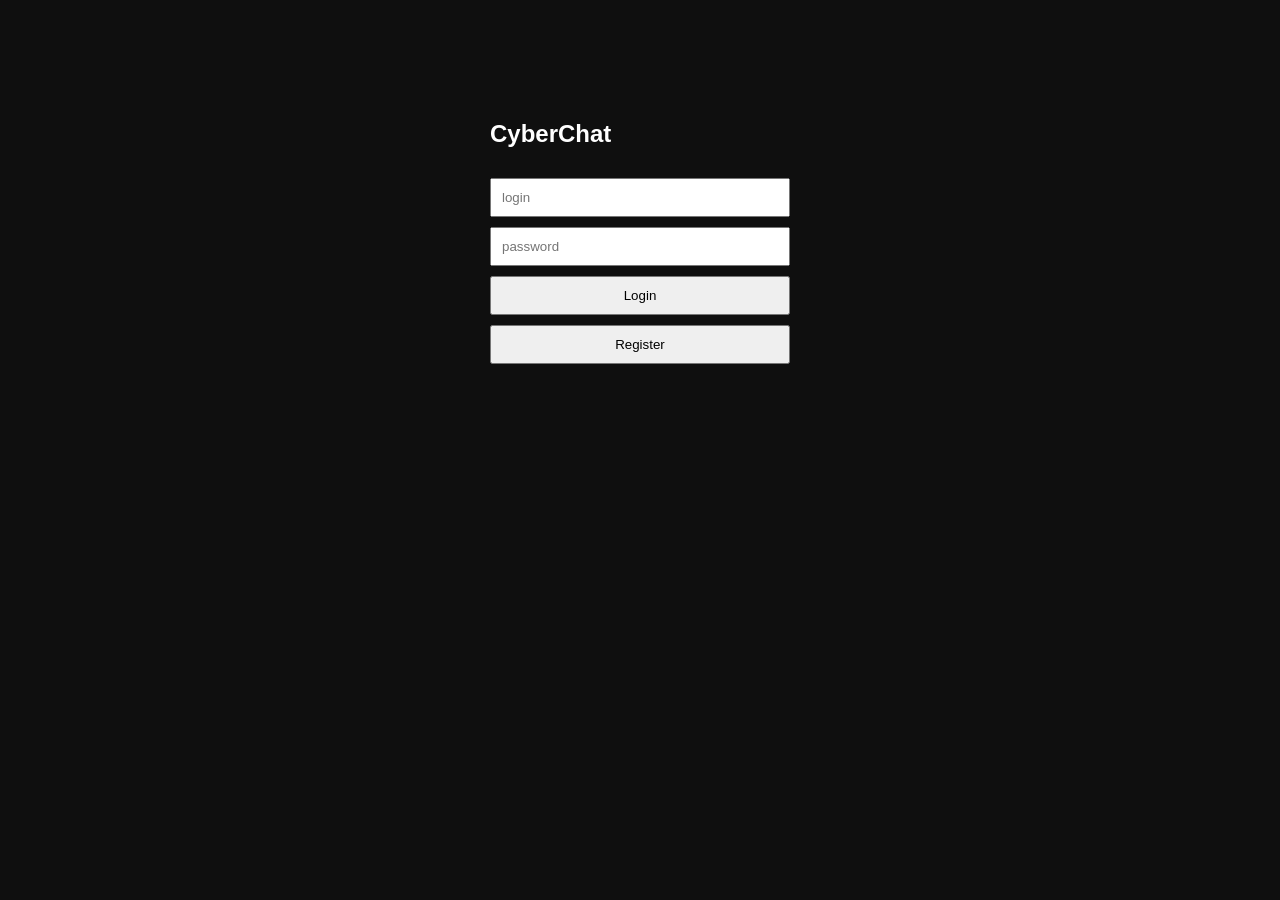
<file: static/index.html>
<!DOCTYPE html>
<html lang="ru">
<head>
<meta charset="UTF-8">
<title>CyberChat</title>
<link rel="stylesheet" href="/static/style.css">
</head>

<body>

<!-- AUTH -->
<div id="auth">
    <h2>CyberChat</h2>
    <input id="u" placeholder="login">
    <input id="p" placeholder="password" type="password">
    <button onclick="login()">Login</button>
    <button onclick="register()">Register</button>
</div>

<!-- APP -->
<div id="app" style="display:none">

    <!-- SIDEBAR -->
    <div id="sidebar">
        <h3>Users</h3>
        <div id="users"></div>

        <!-- ADD BUTTON -->
        <div id="addBtn" onclick="openAdd()">+</div>
    </div>

    <!-- CHAT -->
    <div id="chat">
        <div id="chatHeader">
            <span id="chatName">Select user</span>
            <div id="settingsBtn" onclick="openSettings()">⚙</div>
        </div>

        <div id="messages"></div>

        <div id="inputBar">
            <input id="msg" placeholder="message">
            <button onclick="send()">Send</button>
        </div>
    </div>

</div>

<!-- ADD USER MODAL -->
<div id="addModal" class="modal">
    <div class="modalContent">
        <h3>Add user</h3>
        <input id="newUser" placeholder="username">
        <button onclick="addUser()">Add</button>
        <button onclick="closeAdd()">Close</button>
    </div>
</div>

<!-- SETTINGS MODAL -->
<div id="settingsModal" class="modal">
    <div class="modalContent">
        <h3>Settings</h3>
        <button onclick="logout()">Logout</button>
        <button onclick="closeSettings()">Close</button>
    </div>
</div>

<script src="/static/script.js"></script>
</body>
</html>
</file>
<file: static/style.css>
body {
    margin: 0;
    font-family: Arial;
    background: #0f0f0f;
    color: white;
}

#auth {
    width: 300px;
    margin: 100px auto;
    display: flex;
    flex-direction: column;
    gap: 10px;
}

#auth input, button {
    padding: 10px;
}

#app {
    display: flex;
    height: 100vh;
}

#sidebar {
    width: 250px;
    background: #151515;
    padding: 10px;
}

.user {
    padding: 10px;
    cursor: pointer;
}

.user:hover {
    background: #222;
}

#chat {
    flex: 1;
    display: flex;
    flex-direction: column;
}

#chatHeader {
    padding: 10px;
    background: #1a1a1a;
}

#messages {
    flex: 1;
    padding: 10px;
    overflow-y: auto;
}

.msg {
    padding: 8px;
    margin: 5px;
    max-width: 60%;
    border-radius: 10px;
}

.me {
    background: #2b7cff;
    margin-left: auto;
}

.other {
    background: #333;
    margin-right: auto;
}

#inputBar {
    display: flex;
    padding: 10px;
    background: #1a1a1a;
}

#inputBar input {
    flex: 1;
    padding: 10px;
}

#addBtn {
    position: absolute;
    bottom: 20px;
    right: 20px;
    width: 40px;
    height: 40px;
    background: #2b7cff;
    border-radius: 50%;
    display: flex;
    justify-content: center;
    align-items: center;
    cursor: pointer;
    font-size: 24px;
}

#settingsBtn {
    cursor: pointer;
}

/* MODALS */
.modal {
    display: none;
    position: fixed;
    top: 0;
    left: 0;
    right: 0;
    bottom: 0;
    background: rgba(0,0,0,0.6);
    justify-content: center;
    align-items: center;
}

.modalContent {
    background: #1a1a1a;
    padding: 20px;
    border-radius: 10px;
}
</file>
